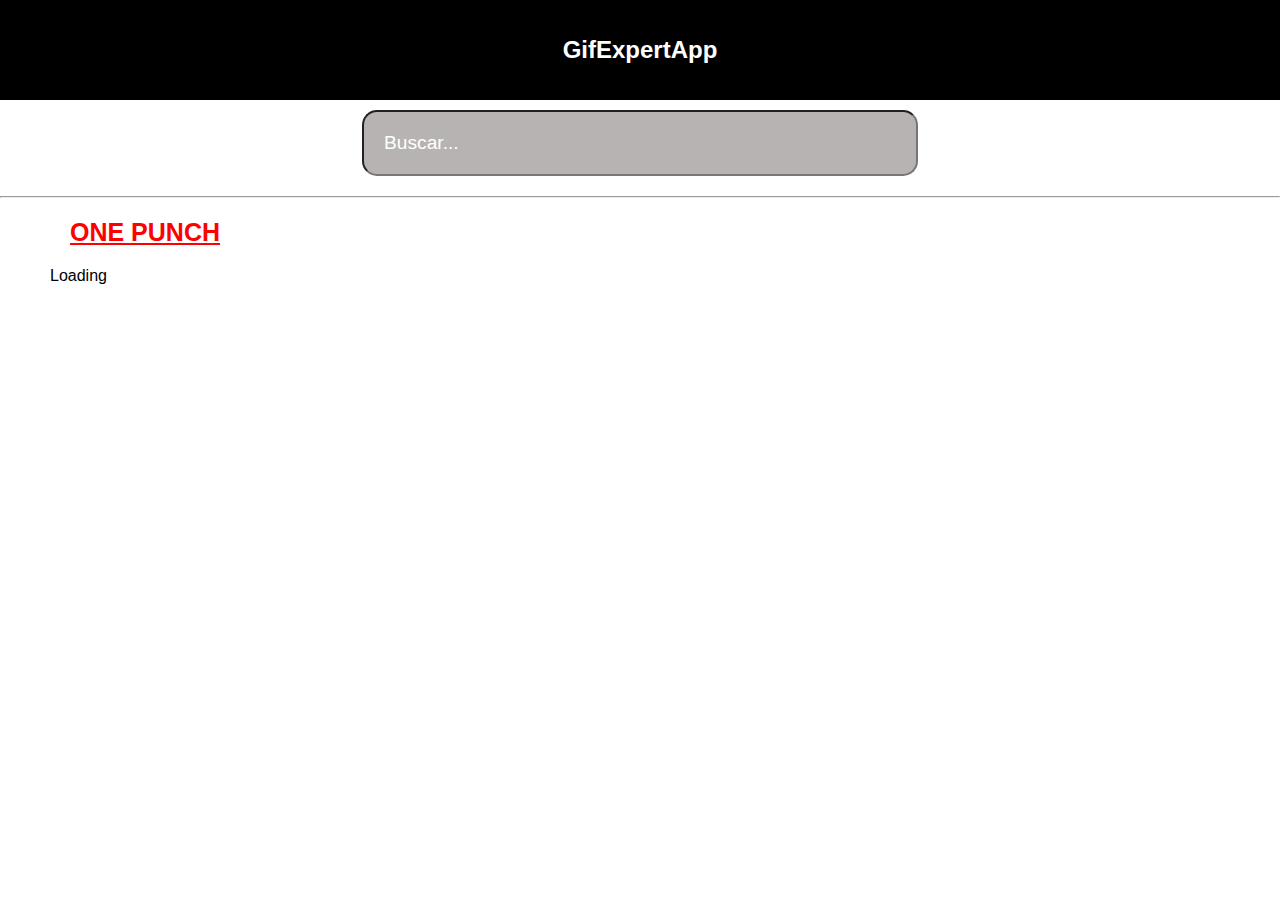
<file: docs/index.html>
<!DOCTYPE html>
<html lang="en">
  <head>
    <meta charset="utf-8" />
    <link rel="icon" href="./favicon.ico" />
    <meta name="viewport" content="width=device-width,initial-scale=1" />
    <meta name="theme-color" content="#000000" />
    <meta
      name="description"
      content="Web site created using create-react-app"
    />
    <link rel="apple-touch-icon" href="./logo192.png" />
    <link rel="manifest" href="./manifest.json" />
    <link
      rel="stylesheet"
      href="https://cdnjs.cloudflare.com/ajax/libs/animate.css/4.0.0/animate.min.css"
    />
    <title>GifExpertApp</title>
    <link href="./static/css/main.66135a6f.chunk.css" rel="stylesheet" />
  </head>
  <body>
    <noscript>You need to enable JavaScript to run this app.</noscript>
    <div id="root"></div>
    <script>
      !(function (e) {
        function r(r) {
          for (
            var n, p, f = r[0], i = r[1], l = r[2], c = 0, s = [];
            c < f.length;
            c++
          )
            (p = f[c]),
              Object.prototype.hasOwnProperty.call(o, p) &&
                o[p] &&
                s.push(o[p][0]),
              (o[p] = 0);
          for (n in i)
            Object.prototype.hasOwnProperty.call(i, n) && (e[n] = i[n]);
          for (a && a(r); s.length; ) s.shift()();
          return u.push.apply(u, l || []), t();
        }
        function t() {
          for (var e, r = 0; r < u.length; r++) {
            for (var t = u[r], n = !0, f = 1; f < t.length; f++) {
              var i = t[f];
              0 !== o[i] && (n = !1);
            }
            n && (u.splice(r--, 1), (e = p((p.s = t[0]))));
          }
          return e;
        }
        var n = {},
          o = { 1: 0 },
          u = [];
        function p(r) {
          if (n[r]) return n[r].exports;
          var t = (n[r] = { i: r, l: !1, exports: {} });
          return e[r].call(t.exports, t, t.exports, p), (t.l = !0), t.exports;
        }
        (p.m = e),
          (p.c = n),
          (p.d = function (e, r, t) {
            p.o(e, r) ||
              Object.defineProperty(e, r, { enumerable: !0, get: t });
          }),
          (p.r = function (e) {
            "undefined" != typeof Symbol &&
              Symbol.toStringTag &&
              Object.defineProperty(e, Symbol.toStringTag, { value: "Module" }),
              Object.defineProperty(e, "__esModule", { value: !0 });
          }),
          (p.t = function (e, r) {
            if ((1 & r && (e = p(e)), 8 & r)) return e;
            if (4 & r && "object" == typeof e && e && e.__esModule) return e;
            var t = Object.create(null);
            if (
              (p.r(t),
              Object.defineProperty(t, "default", { enumerable: !0, value: e }),
              2 & r && "string" != typeof e)
            )
              for (var n in e)
                p.d(
                  t,
                  n,
                  function (r) {
                    return e[r];
                  }.bind(null, n)
                );
            return t;
          }),
          (p.n = function (e) {
            var r =
              e && e.__esModule
                ? function () {
                    return e.default;
                  }
                : function () {
                    return e;
                  };
            return p.d(r, "a", r), r;
          }),
          (p.o = function (e, r) {
            return Object.prototype.hasOwnProperty.call(e, r);
          }),
          (p.p = "/");
        var f = (this["webpackJsonpgif-expert-app"] =
            this["webpackJsonpgif-expert-app"] || []),
          i = f.push.bind(f);
        (f.push = r), (f = f.slice());
        for (var l = 0; l < f.length; l++) r(f[l]);
        var a = i;
        t();
      })([]);
    </script>
    <script src="./static/js/2.8249eaeb.chunk.js"></script>
    <script src="./static/js/main.eaa35db9.chunk.js"></script>
  </body>
</html>
</file>
<file: docs/static/css/main.66135a6f.chunk.css>
*{font-family:Helvetica,Arial,sans-serif;padding:0;margin:0}::-webkit-input-placeholder{color:#fff}:-moz-placeholder,::-moz-placeholder{color:#fff;opacity:1}:-ms-input-placeholder{color:#fff}.title{display:flex;justify-content:center;align-items:center;width:100%;height:100px;background-color:#000;margin-bottom:10px}h2{color:#fff;text-align:center}h3{font-size:25px;text-transform:uppercase;text-decoration:underline;padding:20px;color:red}form{display:flex;justify-content:center;align-items:center}input{width:40%;font-size:1.2rem;color:#000;padding:20px;margin-bottom:20px;background-color:#b8b3b3;border-radius:15px;outline:none}.card-grid{display:flex;flex-wrap:wrap}.card{align-content:center;border:1px solid grey;border-radius:6px;margin-bottom:10px;margin-right:10px;overflow:hidden}.card p{padding:5px;text-align:center}.card img{max-height:170px}
/*# sourceMappingURL=main.66135a6f.chunk.css.map */
</file>
